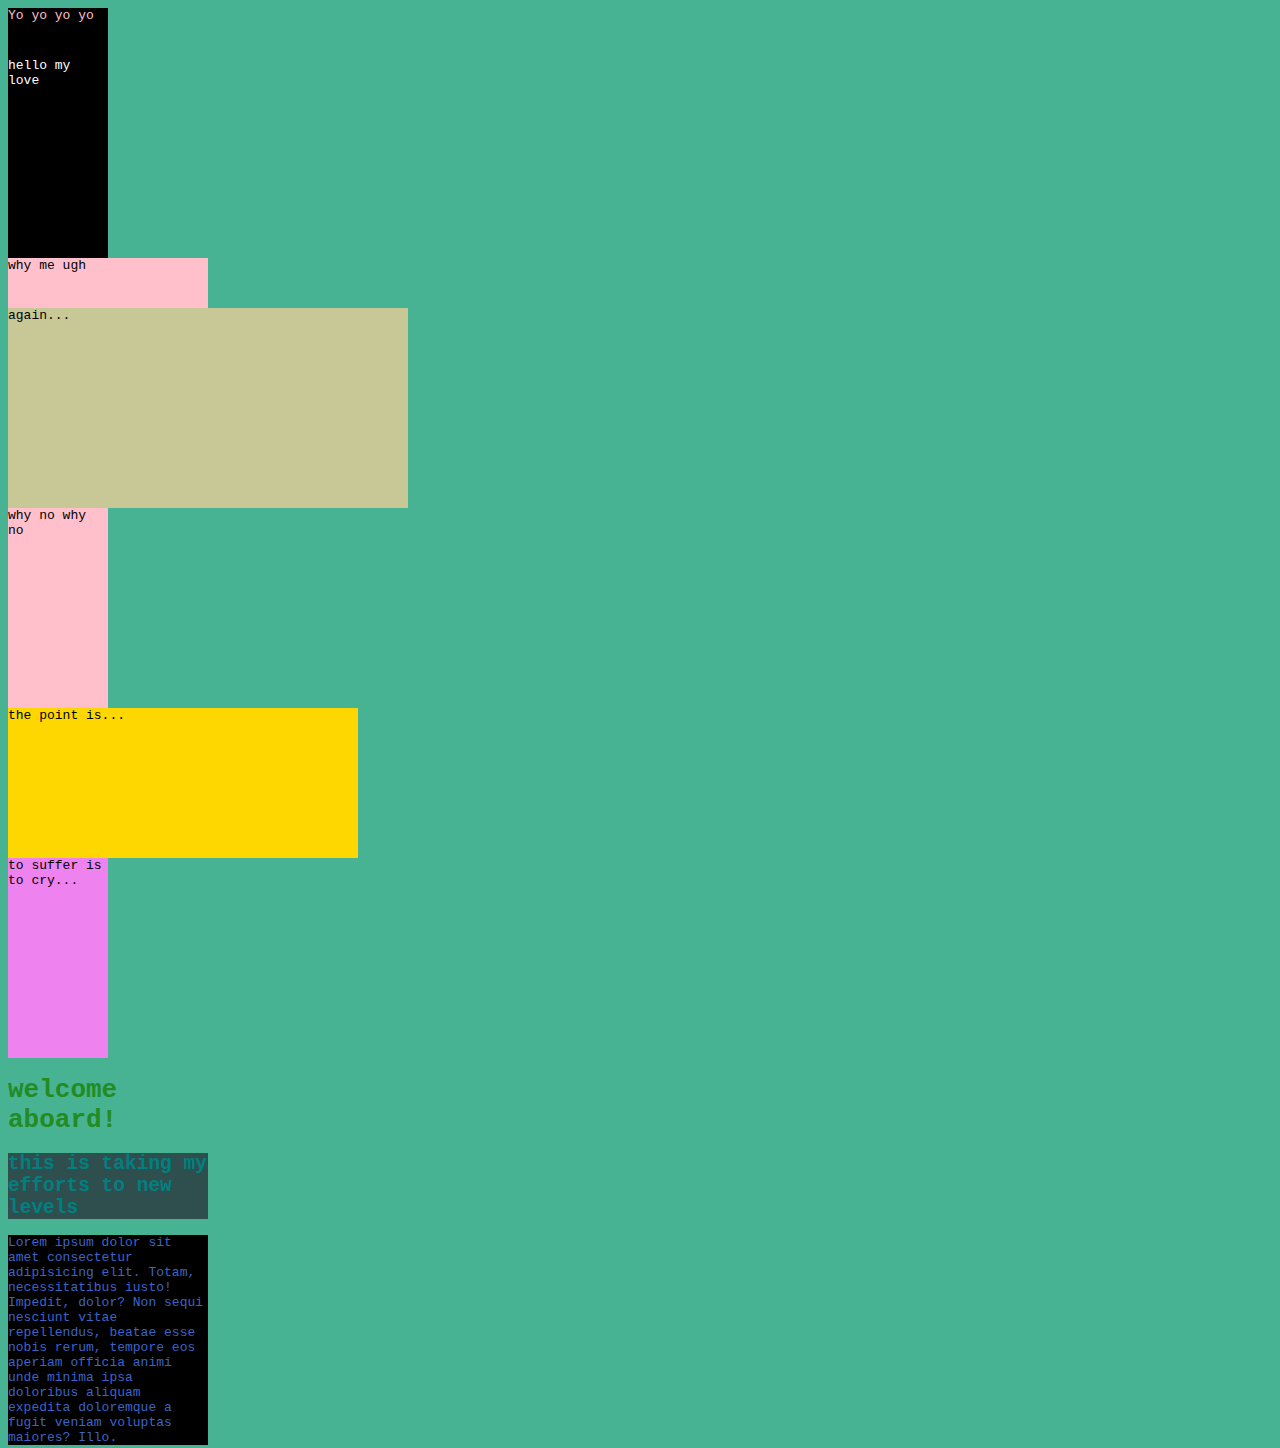
<file: index2.html>
<!DOCTYPE html>
<html lang="en">
<head>
  <meta charset="UTF-8">
  <title>Document</title>
  <link rel="stylesheet" href="style2.css">
</head>
<body>
<!--style this box with .red-box selector-->
<div id="cover-box" class="red-box">Yo yo yo yo</div>

<!--style this box with .blue-box selector-->
<div class="blue-box">hello my love</div>

<!--style this box with .red-box selector-->
<div class="red-box">why me ugh</div>

<div class="div1">again...</div>
<div class="div2">why no why no</div>
<div class="div3">the point is...</div>
<div class="div4">to suffer is to cry...</div>
<h1>welcome aboard!</h1>

<h2>this is taking my efforts to new levels</h2>
<p>Lorem ipsum dolor sit amet consectetur adipisicing elit. Totam, necessitatibus iusto! Impedit, dolor? Non sequi nesciunt vitae repellendus, beatae esse nobis rerum, tempore eos aperiam officia animi unde minima ipsa doloribus aliquam expedita doloremque a fugit veniam voluptas maiores? Illo.</p>








</body>
</html>
</file>
<file: style2.css>
* {
  font-family: monospace;
}

body {
  background:rgba(25,160,120,0.8);
  width:200px;
  height:100px;
}

p {
  color:rgb(60,100,200);
  background-color:black;

}

h1 {
  color:forestgreen;
}

h2 {
  color:#008080;
  background-color:darkslategray;
}

#cover-box {
  background-color:black;
  color:pink;
  width:100px;
  height:50px;
}

.red-box {
  background-color: pink;
  color:black;
  width:200px;
  height:50px;
}

.blue-box{
  background-color:black;
  color:white;
  width:100px;
  height:200px;
}

.div1 {
  background-color: rgb(200, 200, 150);
  width:400px;
  height:200px;
}

.div2 {
  background-color: pink;
  width:100px;
  height:200px;
}

.div3 {
  background-color:gold;
  height: 150px;
  width:350px;
}

.div4 {
  background-color: violet;
  height:200px;
  width:100px;
}
</file>
